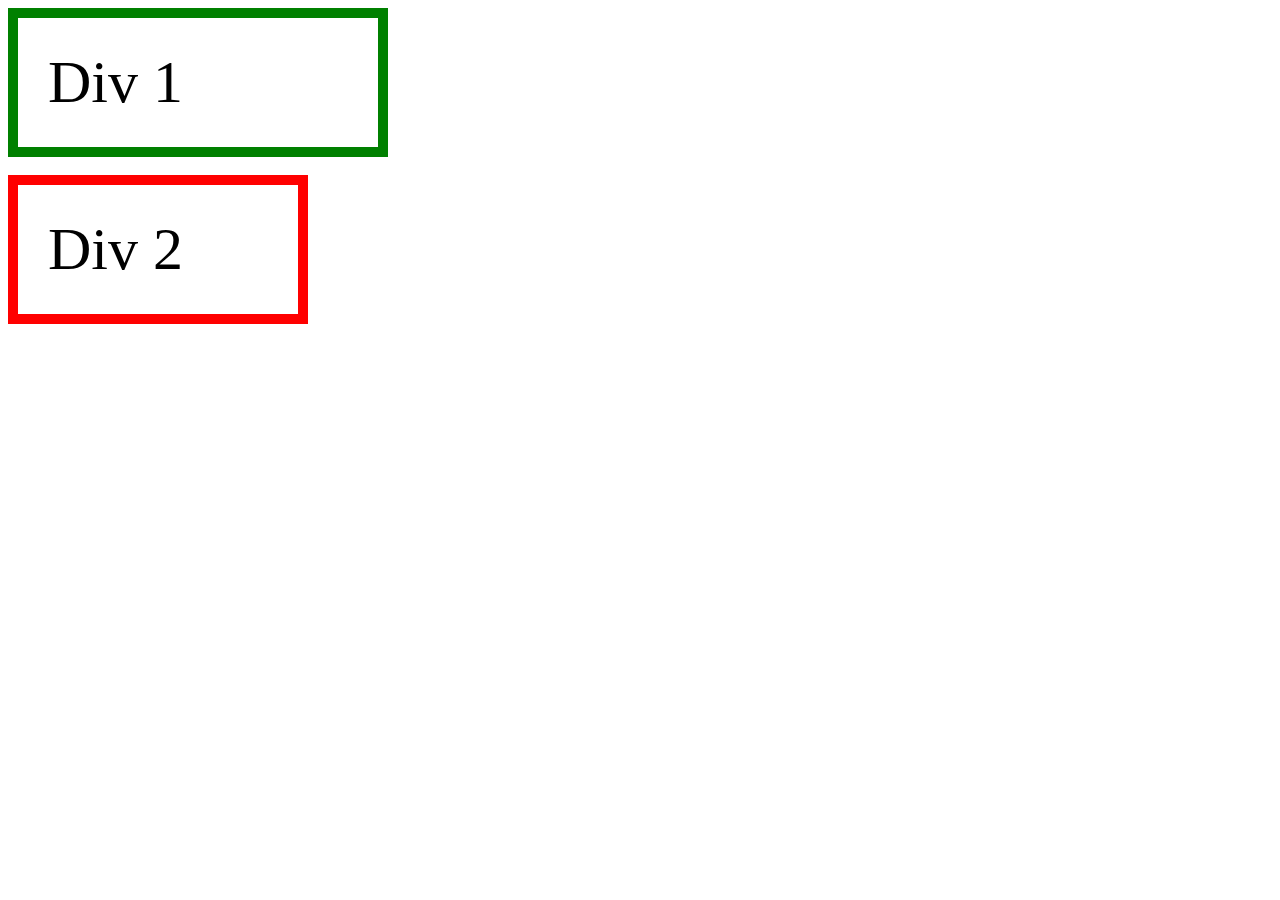
<file: box-sizing.html>
<!DOCTYPE html>
<html lang="en">
<head>
    <meta charset="UTF-8">
    <meta http-equiv="X-UA-Compatible" content="IE=edge">
    <meta name="viewport" content="width=device-width, initial-scale=1.0">
    <title>Document</title>
    <style>
        #div1{
            box-sizing:content-box;/*=> width de l'element inclus uniquement le contenu */
            font-size:60px;
            width:300px;
            padding:30px;
            border:10px solid green;
        }
        #div2{
            box-sizing:border-box;/*=> width de l'element inclus contenu + padding + border*/
            font-size:60px;
            width:300px;
            padding:30px;
            border:10px solid red;
        }
    </style>
</head>
<body>
    <div id="div1">Div 1</div>
    <br>
    <div id="div2">Div 2</div>
</body>
</html>
</file>
